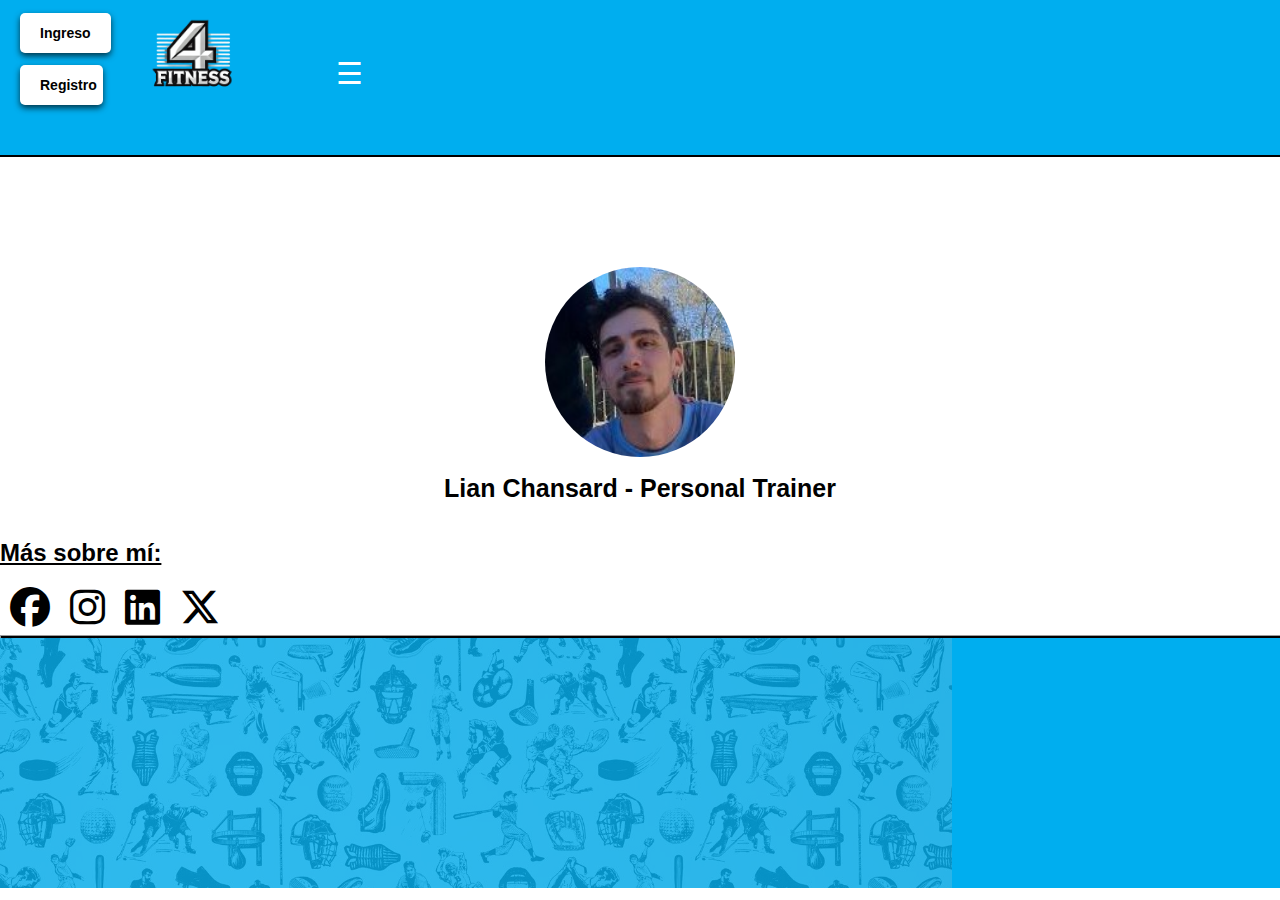
<file: public/index.html>
<!DOCTYPE html>
<html lang="en">
<head>
    <meta charset="UTF-8">
    <meta name="viewport" content="width=device-width, initial-scale=1.0">
    <title>4Fitness</title>
    <link rel="stylesheet" href="../src/assets/styles/styles.css">
    <link rel="icon" href="../public/4fitness.ico" type="image/x-icon">
    <link rel="stylesheet" href="https://cdnjs.cloudflare.com/ajax/libs/font-awesome/6.5.1/css/all.min.css">
</head>

<header>
    <img id="logo" src="../src/assets/images/4fitness.png" alt="4Fitness logo">
    <button class="hamburger" onclick="toggleMenu()">☰</button>
    <div id="menu" class="menu hidden">
      <div class="menu-item">
        <a href="../src/pages/myroutine.html">Mi Rutina</a>
      </div>
      <div class="menu-item">
        <a href="acerca-de.html">Acerca De</a>
      </div>
      <div class="menu-item">
        <a href="../src/pages/routinehistory.html">Historial de Rutinas</a>
      </div>
    </div>
    
    <div class="buttons-container">
        <button  id="btn-ingresar" class="ingreso" data-section="ingresar">Ingreso</button>
        <button  id="btn-registrar" class="registro" data-section="registro"="" >Registro</button>
    </div>
    <hr class="bar">
</header>

<body>
    <div class="trainer">
        <img id="personal-trainer" src="../src/assets/images/lian.jpg" alt="Lian Chansard">
        <h1 class="title">Lian Chansard - Personal Trainer</h1>
    </div>
    
    <h2 class="about">Más sobre mí:</h2>
    <div class="social-icons">
        <a href="https://facebook.com" target="_blank">
          <i class="fa-brands fa-facebook" style="font-size: 40px; color: black;"></i>
        </a>
        <a href="https://instagram.com" target="_blank">
          <i class="fa-brands fa-instagram" style="font-size: 40px; color: black;"></i>
        </a>
        <a href="https://linkedin.com" target="_blank">
          <i class="fa-brands fa-linkedin" style="font-size: 40px; color: black;"></i>
        </a>
        <a href="https://twitter.com" target="_blank">
            <i class="fa-brands fa-x-twitter" style="font-size: 40px; color: black;""></i>
        </a>
      </div>
      <hr>
<script src="../src/app.js"></script>
</body>
<footer>
    <img id="banner" src="../src/assets/images/vintage-sports_Mockup2.jpg" alt="banner-footer">
</footer>
</html>
</file>
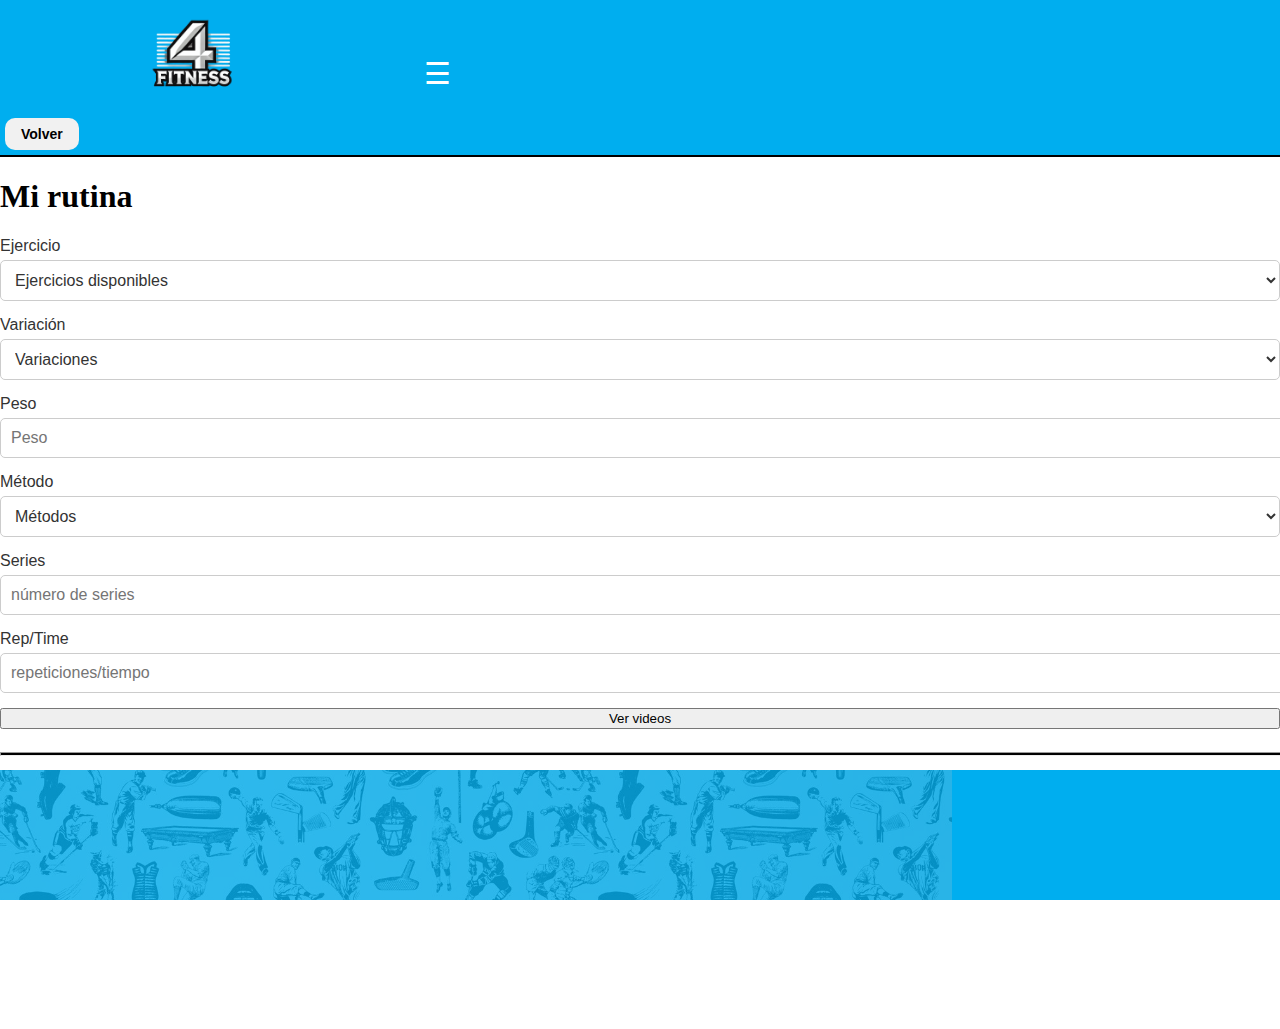
<file: src/pages/myroutine.html>
<!DOCTYPE html>
<html lang="en">
<head>
    <meta charset="UTF-8">
    <meta name="viewport" content="width=device-width, initial-scale=1.0">
    <title>4Fitness</title>
    <link rel="stylesheet" href="../assets/styles/styles.css">
    <link rel="icon" href="/public/4fitness.ico" type="image/x-icon">
    <link rel="stylesheet" href="https://cdnjs.cloudflare.com/ajax/libs/font-awesome/6.5.1/css/all.min.css">
</head>
<header>
        <img id="logo" src="../assets/images/4fitness.png" alt="4Fitness logo">
        <a href="/public/index.html" class="btn-volver">Volver</a>  
        <button class="hamburger" onclick="toggleMenu()">☰</button>
    <div id="menu" class="menu hidden">
      <div class="menu-item">
        <a href="../src/pages/myroutine.html">Mi Rutina</a>
      </div>
      <div class="menu-item">
        <a href="acerca-de.html">Acerca De</a>
      </div>
      <div class="menu-item">
        <a href="../src/pages/routinehistory.html">Historial de Rutinas</a>
      </div>
    </div>
        <hr class="bar">
</header>
<body>
    <div id="container">
        <h1>Mi rutina</h1>
        <form>
            <div class="row">
                <label for="ejercicio">Ejercicio</label>
                <select id="ejercicio">
                    <option value="" disabled selected>Ejercicios disponibles</option>
                    <option value="">Opcion</option>
                    <option value="">Opcion</option>
                    <option value="">Opcion</option>
                    <option value="">Opcion</option>
                </select>
            </div>
            <div class="row">
                <label for="variacion">Variación</label>
                <select id="variacion">
                    <option value="" disabled selected>Variaciones</option>
                    <option value="">Opcion</option>
                    <option value="">Opcion</option>
                    <option value="">Opcion</option>
                </select>
            </div>
            <div class="row">
                <label for="peso">Peso</label>
                <input type="number" id="peso" placeholder="Peso" min="1" max="200">
            </div>
            <div class="row">
                <label for="metodo">Método</label>
                <select id="metodo">
                    <option value="" disabled selected>Métodos</option>
                    <option value="">Opcion</option>
                    <option value="">Opcion</option>
                    <option value="">Opcion</option>
                </select>
            </div>
            <div class="row">
                <label for="series">Series</label>
                <input type="number" id="series" placeholder="número de series">
            </div>
            <div class="row">
                <label for="rep-tiempo">Rep/Time</label>
                <input type="number" id="rep-tiempo" placeholder="repeticiones/tiempo">
            </div>

<button id="btn-videos">Ver videos</button>
<hr>
<script src="../app.js"></script>
</body>
<footer>
    <img id="banner" src="../assets/images/vintage-sports_Mockup2.jpg" alt="banner-footer">
</footer>
</html>
</file>
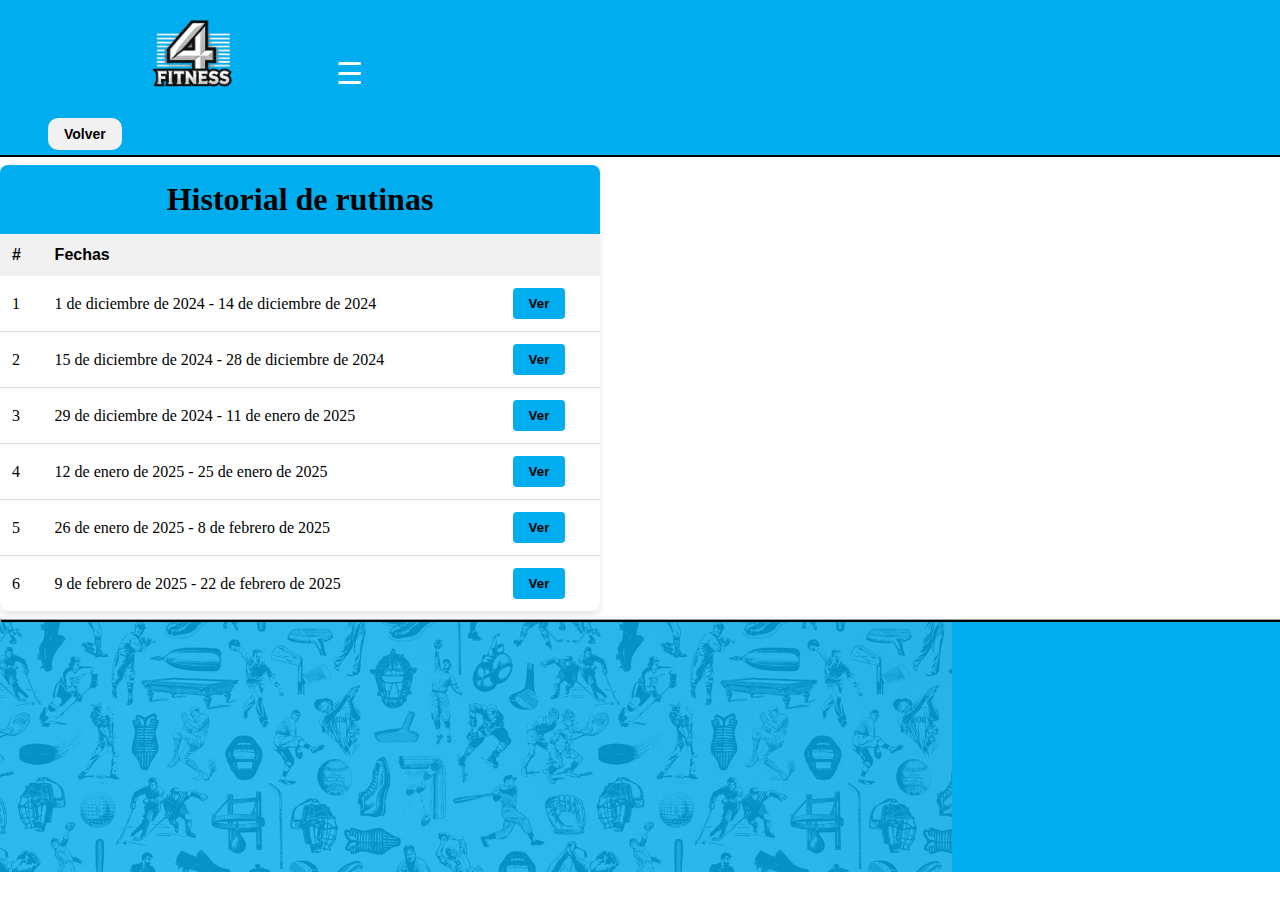
<file: src/pages/routinehistory.html>
<!DOCTYPE html>
<html lang="en">
<head>
    <meta charset="UTF-8">
    <meta name="viewport" content="width=device-width, initial-scale=1.0">
    <title>4Fitness</title>
    <link rel="stylesheet" href="../assets/styles/styles.css">
    <link rel="icon" href="/public/4fitness.ico" type="image/x-icon">
    <link rel="stylesheet" href="https://cdnjs.cloudflare.com/ajax/libs/font-awesome/6.5.1/css/all.min.css">
</head>

<header>
    <img id="logo" src="../assets/images/4fitness.png" alt="4Fitness logo">
    <button class="hamburger" onclick="toggleMenu()">☰</button>
    <div id="menu" class="menu hidden">
      <div class="menu-item">
        <a href="../src/pages/myroutine.html">Mi Rutina</a>
      </div>
      <div class="menu-item">
        <a href="acerca-de.html">Acerca De</a>
      </div>
      <div class="menu-item">
        <a href="../src/pages/routinehistory.html">Historial de Rutinas</a>
      </div>
    </div>
    <a href="/public/index.html" class="btn-volver">Volver</a>  
    <hr class="bar">
</header>
<body>
    <div class="historial">
        <h1>Historial de rutinas</h1>
        <table>
          <thead>
            <tr>
              <th>#</th>
              <th>Fechas</th>
              <th></th>
            </tr>
          </thead>
          <tbody>
            <tr>
              <td>1</td>
              <td>1 de diciembre de 2024 - 14 de diciembre de 2024</td>
              <td><button class="ver-btn">Ver</button></td>
            </tr>
            <tr>
              <td>2</td>
              <td>15 de diciembre de 2024 - 28 de diciembre de 2024</td>
              <td><button class="ver-btn">Ver</button></td>
            </tr>
            <tr>
              <td>3</td>
              <td>29 de diciembre de 2024 - 11 de enero de 2025</td>
              <td><button class="ver-btn">Ver</button></td>
            </tr>
            <tr>
              <td>4</td>
              <td>12 de enero de 2025 - 25 de enero de 2025</td>
              <td><button class="ver-btn">Ver</button></td>
            </tr>
            <tr>
              <td>5</td>
              <td>26 de enero de 2025 - 8 de febrero de 2025</td>
              <td><button class="ver-btn">Ver</button></td>
            </tr>
            <tr>
              <td>6</td>
              <td>9 de febrero de 2025 - 22 de febrero de 2025</td>
              <td><button class="ver-btn">Ver</button></td>
            </tr>
          </tbody>
        </table>
      </div>
      <hr>
    <script src="../app.js"></script>
</body>
    <footer>
        <img id="banner" src="../assets/images/vintage-sports_Mockup2.jpg" alt="banner-footer">
    </footer>
</html>
</file>
<file: src/assets/styles/styles.css>
header {
    box-sizing: border-box;
    background-color:#00AEEF;
    width: 100%;
    
    position: relative;
}

#logo{
    height: 110px;
    width: 110px;
    display: flex;
    justify-content: center;
    align-items: center;
    box-sizing: border-box;
    transform: translate(137px);
}

.buttons-container{
    display: flex;
    flex-direction: column;
    align-items: flex-start;
}

.registro {
    background-color: white;
    border: none;
    padding: 10px 20px;
    margin: 5px 0;
    font-size: 14px;
    cursor: pointer;
    border-radius: 5px;
    font-family:'Gill Sans', 'Gill Sans MT', Calibri, 'Trebuchet MS', sans-serif;
    position: absolute;
    top: 10px;
    left: 20px;
    transform: translate(0, 50px);
    height: 40px;
    width: 83px;
    box-shadow:0 3px 6px rgba(0, 0, 0, 0.7);
    font-weight: bold;
}

.ingreso{
    background-color: white;
    border: none;
    padding: 10px 20px;
    margin: 5px 0;
    font-size: 14px;
    cursor: pointer;
    border-radius: 5px;
    font-family:'Gill Sans', 'Gill Sans MT', Calibri, 'Trebuchet MS', sans-serif;
    position: absolute;
    top: 10px;
    left: 20px;
    transform: translate(0, -2px);
    height: 40px;
    box-shadow:0 3px 6px rgba(0, 0, 0, 0.7);
    font-weight: bold;
}

.bar {
    border: 0;
    height: 2px;
    background-color: black;  
    width: 100%;
}

html, body{
    margin: 0;
    padding: 0;
    overflow: hidden; 
  height: 100%;
}

#personal-trainer{
    display: flex;
    justify-content: center;
    align-items: center;
    box-sizing: border-box;
    border-radius: 50%;
    width: 190px;
    height: 190px;
    
}

.trainer{
    display: flex;
    justify-content: center;
    align-items: center;
    text-align: center;
    flex-direction: column;
    margin-top: 110px;
}

.title{
    font-family: 'Roboto Condensed', sans-serif;
    font-size: 25px;
}

.about{
    font-family: 'Roboto Condensed', sans-serif;
    text-decoration: underline;
}

.social-icons {
    display: flex;
    gap: 20px;
    align-items:flex-start;
    margin-left: 10px;
}

footer{
   height: 250px;
   padding-bottom: 30px;
   background-size: cover;
   background-position: center;
   background-color: #00AEEF;
   box-sizing: border-box;
   transform: translate(0, -9px);
}

hr{
    background-color: black;
    height: 2px;
    width: 100%;
}

#banner{
    opacity: 20%;
    height: 250px;
}

.go-back{
    background-color: white;
    border: none;
    padding: 10px 20px;
    margin: 5px 0;
    font-size: 14px;
    cursor: pointer;
    border-radius: 5px;
    font-family:'Gill Sans', 'Gill Sans MT', Calibri, 'Trebuchet MS', sans-serif;
    position: absolute;
    top: 10px;
    left: 20px;
    transform: translate(0, -2px);
    height: 40px;
    box-shadow:0 3px 6px rgba(0, 0, 0, 0.7);
    font-weight: bold;
}

.hamburger {
    font-size: 30px;
    background: none;
    border: none;
    color: white;
    cursor: pointer;
    transform: translate(330px, -55px);
    border-radius: 10px;
  }
  
  /* Estilos del menú desplegable */
  .menu {
    position:relative;
    top: 10px; 
    left: 0px;
    right: 0;
    bottom: 0px;
    background-color: #00AEEF;
    padding: 20px;
    border-radius: 0 0 10px 10px;
    display: flex;
    flex-direction: column;
    align-items: center;
    gap: 10px;
    color: black;
    box-shadow: 0px 4px 6px rgba(0, 0, 0, 0.9);
  }
  
  .menu-item {
    background-color: white;
    padding: 10px 20px;
    border-radius: 10px;
    text-align: center;
    width: 80%;
    cursor: pointer;
    position: sticky;
    font-family:'Gill Sans', 'Gill Sans MT', Calibri, 'Trebuchet MS', sans-serif;
 }
  
 .menu-item a {
    text-decoration: none; /* Sin subrayado */
    color: black; /* Texto blanco */
    font-size: 16px;
    display: block; /* Asegura que el enlace ocupe todo el espacio del div */
    width: 100%; /* Asegura que sea clicable en toda el área del div */
    height: 100%;
  }

  .menu.hidden {
    display: none;
  }

.login-form{
    background-color: white;
    padding: 2rem;
    border-radius: 8px;
    box-shadow: 0 4px 8px rgba(0, 0, 0, 0.1);
    width: 300px;
    padding-bottom: 150px;
}

.login-form h1{
    transform: translate(65px, 0);
    margin-bottom: 1rem;
}

.form-group{
    margin-bottom: 1rem;
}

label{
    display: block;
    margin-bottom: 0.5rem;
    color: black;
    font-family:'Gill Sans', 'Gill Sans MT', Calibri, 'Trebuchet MS', sans-serif;
}

input{
    width: 100%;
    padding: 10px;
    border: 2px solid black;
    border-radius: 50px;
    font-size: 1rem;
}

input:focus{
    outline-color: #00AEEF;
}

.btn-submit{
    width: 100%;
    padding: 12px;
    background-color: #00AEEF;
    border: none;
    border-radius: 4px;
    color: black;
    font-size: 1.5rem;
    cursor: pointer;
    font-family:'Gill Sans', 'Gill Sans MT', Calibri, 'Trebuchet MS', sans-serif;
    box-shadow:0 3px 6px rgba(0, 0, 0, 0.7);
    margin-left: 15px;
}

.loginTitle{
    text-decoration: underline;
}

.forgot-password{
    font-size: 10px;
    color: lightgray;
    text-decoration: underline;
}

#username, #password{
    font-family:'Gill Sans', 'Gill Sans MT', Calibri, 'Trebuchet MS', sans-serif;
}



.container {
    background-color: #fff;
    padding: 20px 30px;
    border-radius: 10px;
    box-shadow: 0 4px 10px rgba(0, 0, 0, 0.2);
    width: 100%;
    max-width: 400px;
}


form {
    display: flex;
    flex-direction: column;
    gap: 15px;
}


label {
    font-size: 1rem;
    color: #333;
    margin-bottom: 5px;
    display: block;
    font-family:'Gill Sans', 'Gill Sans MT', Calibri, 'Trebuchet MS', sans-serif;
}


.row {
    display: flex;
    flex-direction: column;
}


input[type="number"],
select {
    padding: 10px;
    border: 1px solid #ccc;
    border-radius: 5px;
    font-size: 1rem;
    color: #333;
    background-color: #fff;
    transition: border-color 0.3s ease;
    font-family:'Gill Sans', 'Gill Sans MT', Calibri, 'Trebuchet MS', sans-serif;
}

input[type="number"]:focus,
select:focus {
    border-color: #007bff;
    outline: none;
}

.btn-videos{
    width: 100%;
    padding: 12px;
    background-color: #00AEEF;
    border: none;
    border-radius: 4px;
    color: black;
    font-size: 1.5rem;
    cursor: pointer;
    font-family:'Gill Sans', 'Gill Sans MT', Calibri, 'Trebuchet MS', sans-serif;
    box-shadow:0 3px 6px rgba(0, 0, 0, 0.7);
    margin-left: 15px;
}

.historial {
    width: 100%;
    max-width: 600px;
    background-color: white;
    border-radius: 8px;
    box-shadow: 0 4px 6px rgba(0, 0, 0, 0.1);
    overflow: hidden;
  }
  
  .historial h1 {
    text-align: center;
    background-color: #00AEEF;
    color: black;
    margin: 0;
    padding: 16px 0;
  }
  
  table {
    width: 100%;
    border-collapse: collapse;
  }
  
  thead th {
    background-color: #f1f1f1;
    padding: 12px;
    text-align: left;
    font-family:'Gill Sans', 'Gill Sans MT', Calibri, 'Trebuchet MS', sans-serif;

  }
  
  tbody td {
    padding: 12px;
    border-bottom: 1px solid #ddd;
  }
  
  tbody tr:last-child td {
    border-bottom: none;
  }
  
  .ver-btn {
    background-color: #00AEEF;
    color: black;
    border: none;
    padding: 8px 16px;
    border-radius: 4px;
    cursor: pointer;
    font-family:'Gill Sans', 'Gill Sans MT', Calibri, 'Trebuchet MS', sans-serif;
    font-weight: bold;
  }

  .btn-volver {
    padding: 8px 16px;
    background-color: #f1f1f1;
    align-items: center;
    border-radius: 10px;
    text-decoration: none;
    font-size: 14px;
    font-weight: bold;
    border: none;
    cursor: pointer;
    margin: 5px;
    color: black;
    font-family:'Gill Sans', 'Gill Sans MT', Calibri, 'Trebuchet MS', sans-serif;
  }

.no-scroll {
    overflow: hidden;
    position: fixed; 
    width: 100%;
  }

.form-radio{
    margin-bottom: 15px;
    text-align: left;
    flex-direction: column;
    display: flex;
}

.alumno{
    margin-left: 5px;
  font-size: 14px;
  cursor: pointer;
}

.profesor{
    margin-left: 5px;
  font-size: 14px;
  cursor: pointer;
}
</file>
